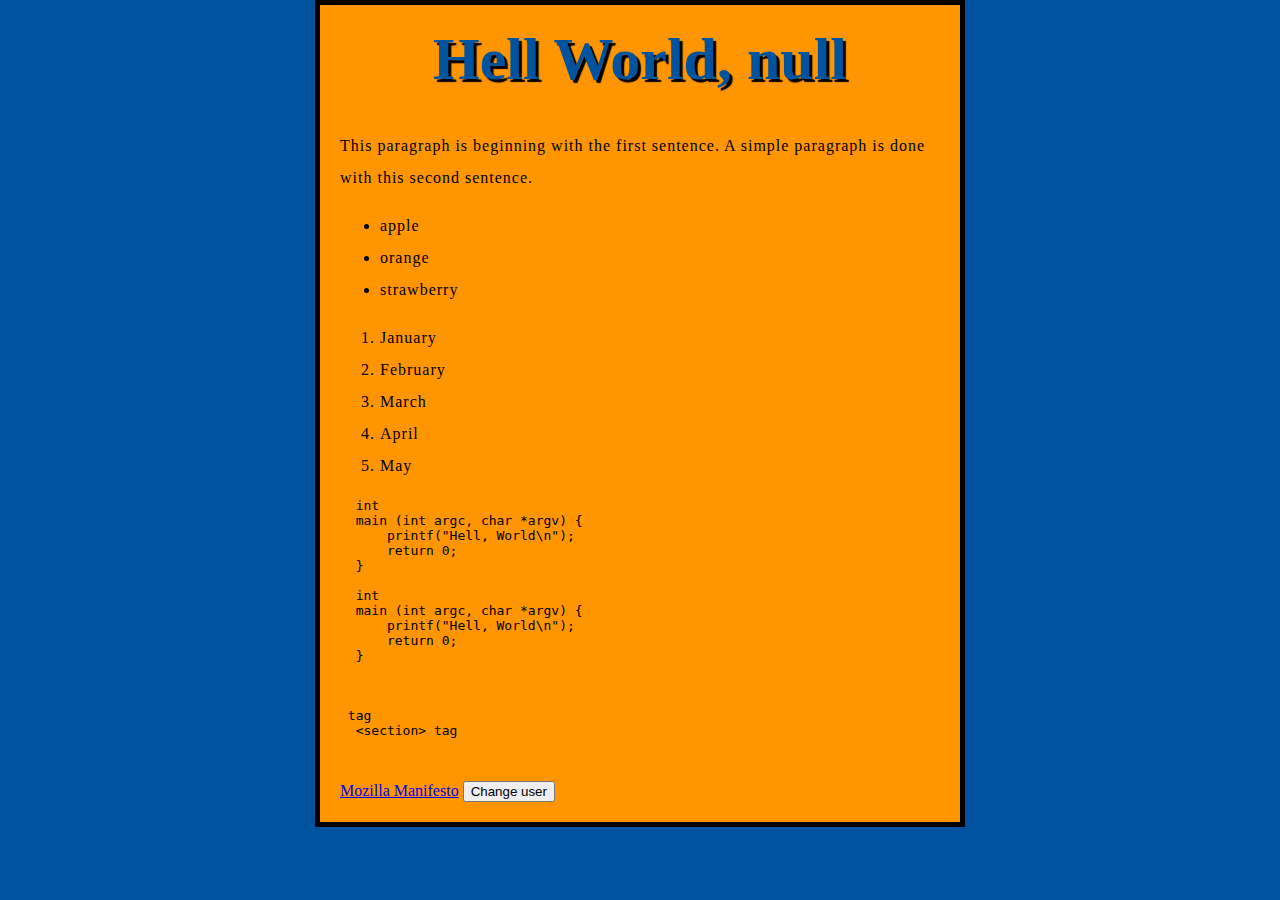
<file: index.html>
<!DOCTYPE html>
<html>
<head>
  <meta charset="utf-8">
  <link href="https://fonts.googleapis.com/css?family=Roboto+Slab" rel="stylesheet">
  <link href="css/style.css" rel="stylesheet" type="text/css">
  <title>A test page</title>
</head>
<body>
  <h1>A test page is published</h1>
  <p>This paragraph is beginning with the first sentence. A simple paragraph is
  done with this second sentence.</p>
  <ul>
    <li>apple</li>
    <li>orange</li>
    <li>strawberry</li>
  </ul>
  <ol>
    <li>January</li>
    <li>February</li>
    <li>March</li>
    <li>April</li>
    <li>May</li>
  </ol>
  <pre>
  int
  main (int argc, char *argv) {
      printf("Hell, World\n");
      return 0;
  }
  <code>
  int
  main (int argc, char *argv) {
      printf("Hell, World\n");
      return 0;
  }
  </code>
  <code>
  <section> tag
  &lt;section&gt; tag
  </code>
  </pre>
  <a href="https://www.mozilla.org/en-US/about/manifesto/">Mozilla Manifesto</a>
  <button>Change user</button>
  <script src="script/main.js"></script>
</body>
</html>
</file>
<file: css/style.css>
<style type="text/css">

html {
  font-size: 10px; /* px means 'pixels': the base font size is now 10 pixels high  */
  font-family: 'Roboto Slab', serif;

}

h1 {
  font-size: 60px;
  text-align: center;
}

p, li {
  font-size: 16px;
  line-height: 2;
  letter-spacing: 1px;
}

html {
  background-color: #00539F;
}

body {
  width: 600px;
  margin: 0 auto;
  background-color: #FF9500;
  padding: 0 20px 20px 20px;
  border: 5px solid black;
}

h1 {
  margin: 0;
  padding: 20px 0;
  color: #00539F;
  text-shadow: 3px 3px 1px black;
}

img {
  display: block;
  margin: 0 auto;
}
</file>
